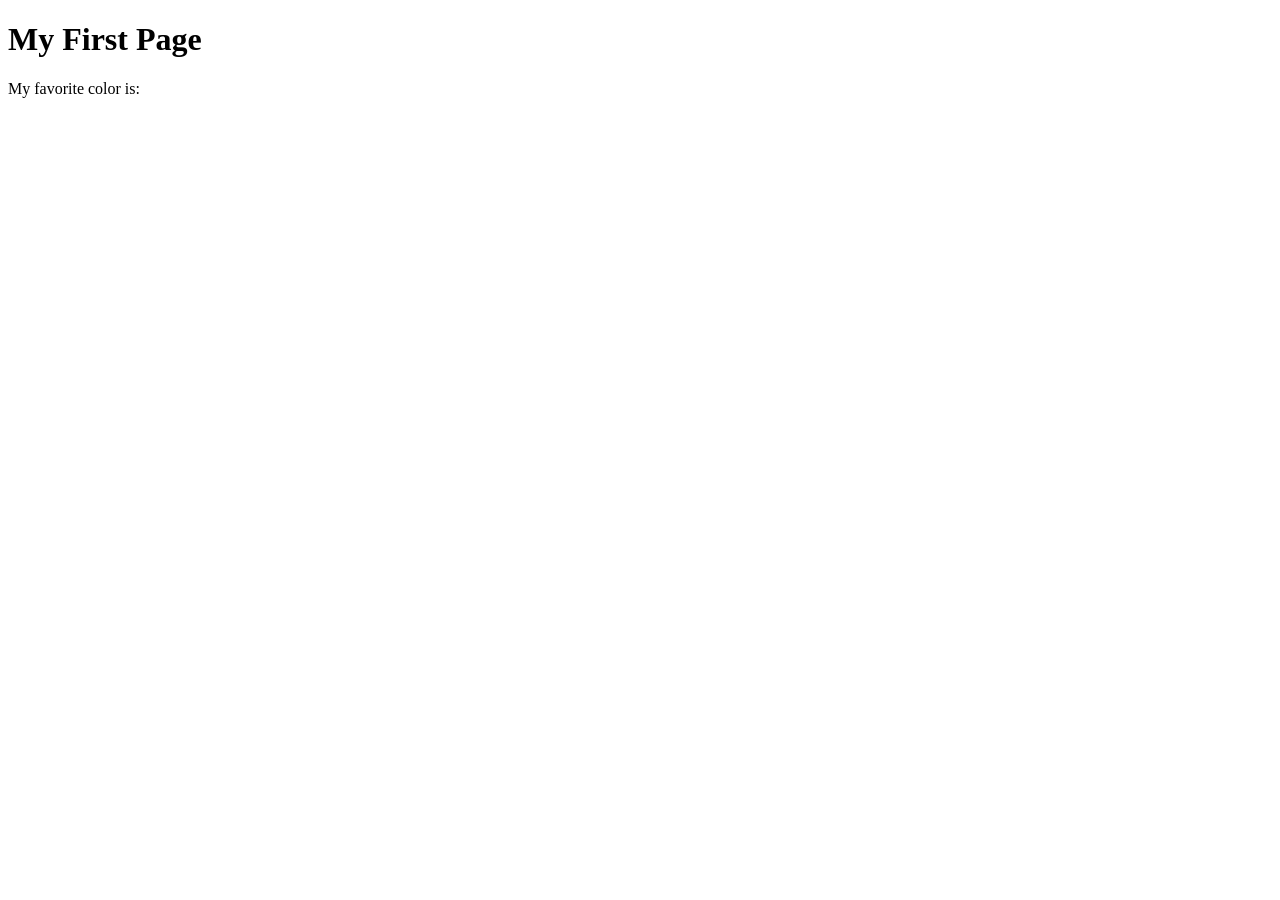
<file: week01/first-page.html>
<!DOCTYPE html>
<html lang="en">
<head>
    <meta charset="UTF-8">
    <meta name="viewport" content="width=device-width, initial-scale=1.0">
    <title>My First Page</title>
</head>
<body>
    <h1>My First Page</h1>
    <p>My favorite color is: </p>
</body>
</html>
</file>
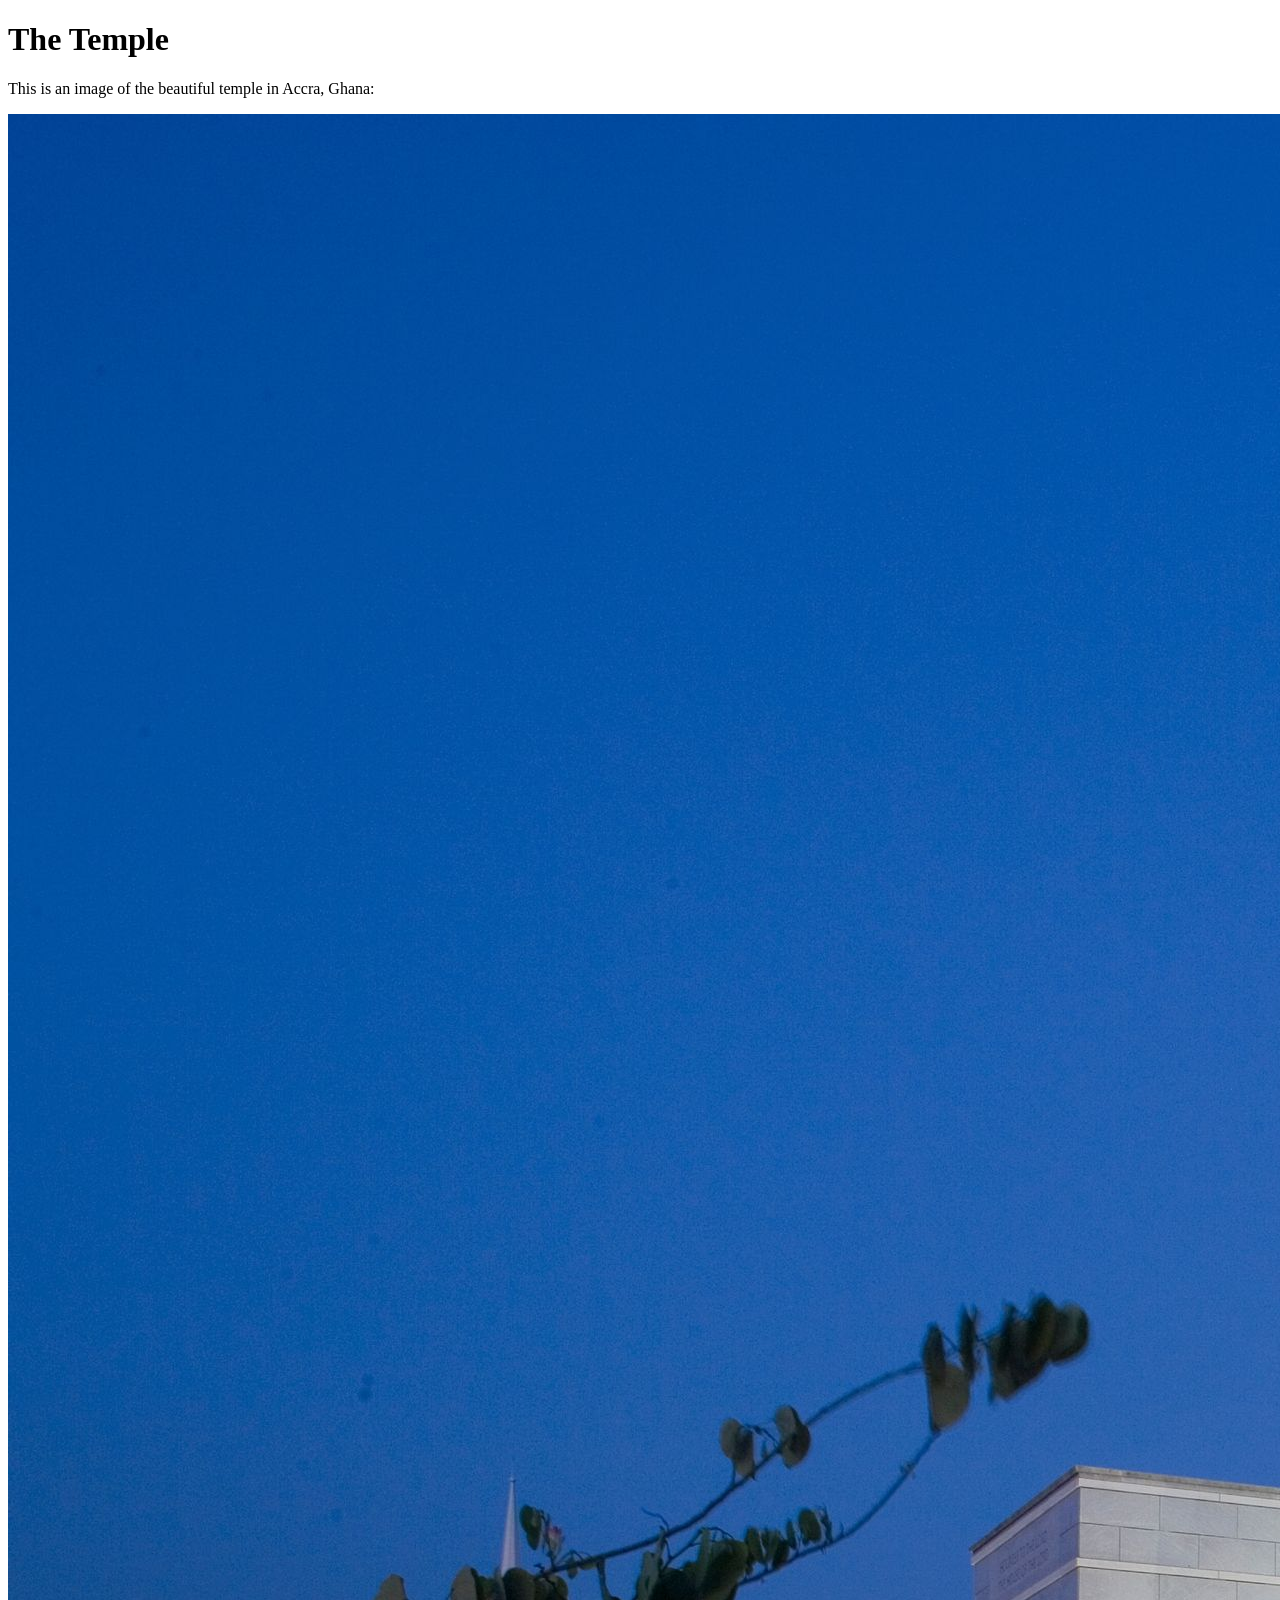
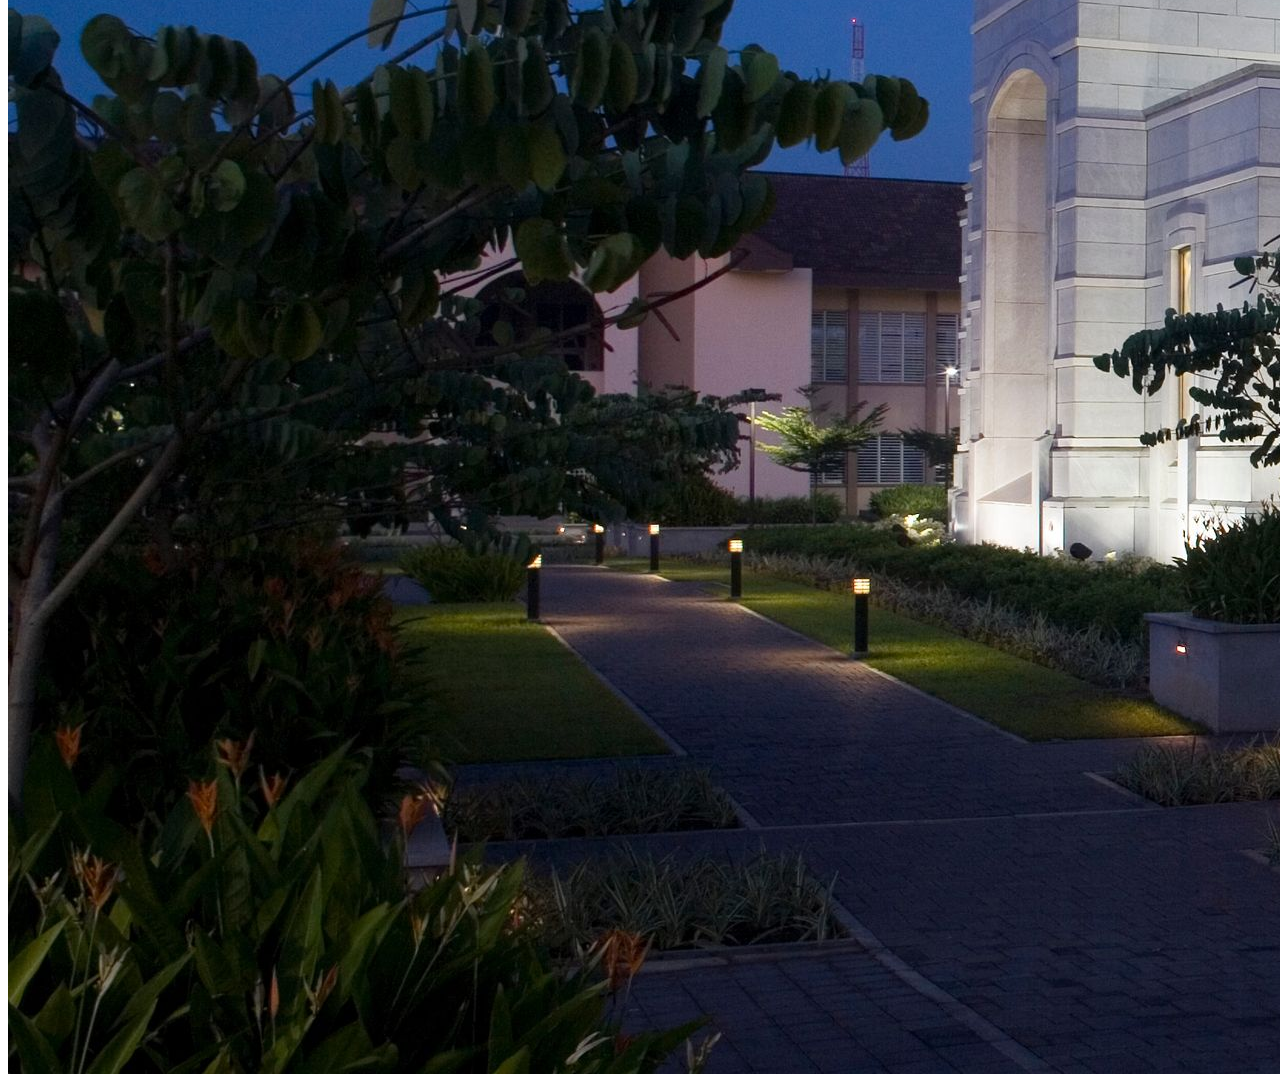
<file: week01/images.html>
<!DOCTYPE html>
<html lang="en">
<head>
    <meta charset="UTF-8">
    <meta name="viewport" content="width=device-width, initial-scale=1.0">
    <title>Temple Image</title>
</head>
<body>
    <h1>The Temple</h1>
    <p>This is an image of the beautiful temple in Accra, Ghana:</p>
    <img src="images/temple-large.jpeg" alt="The Accra Ghana Temple">
    
</body>
</html>
</file>
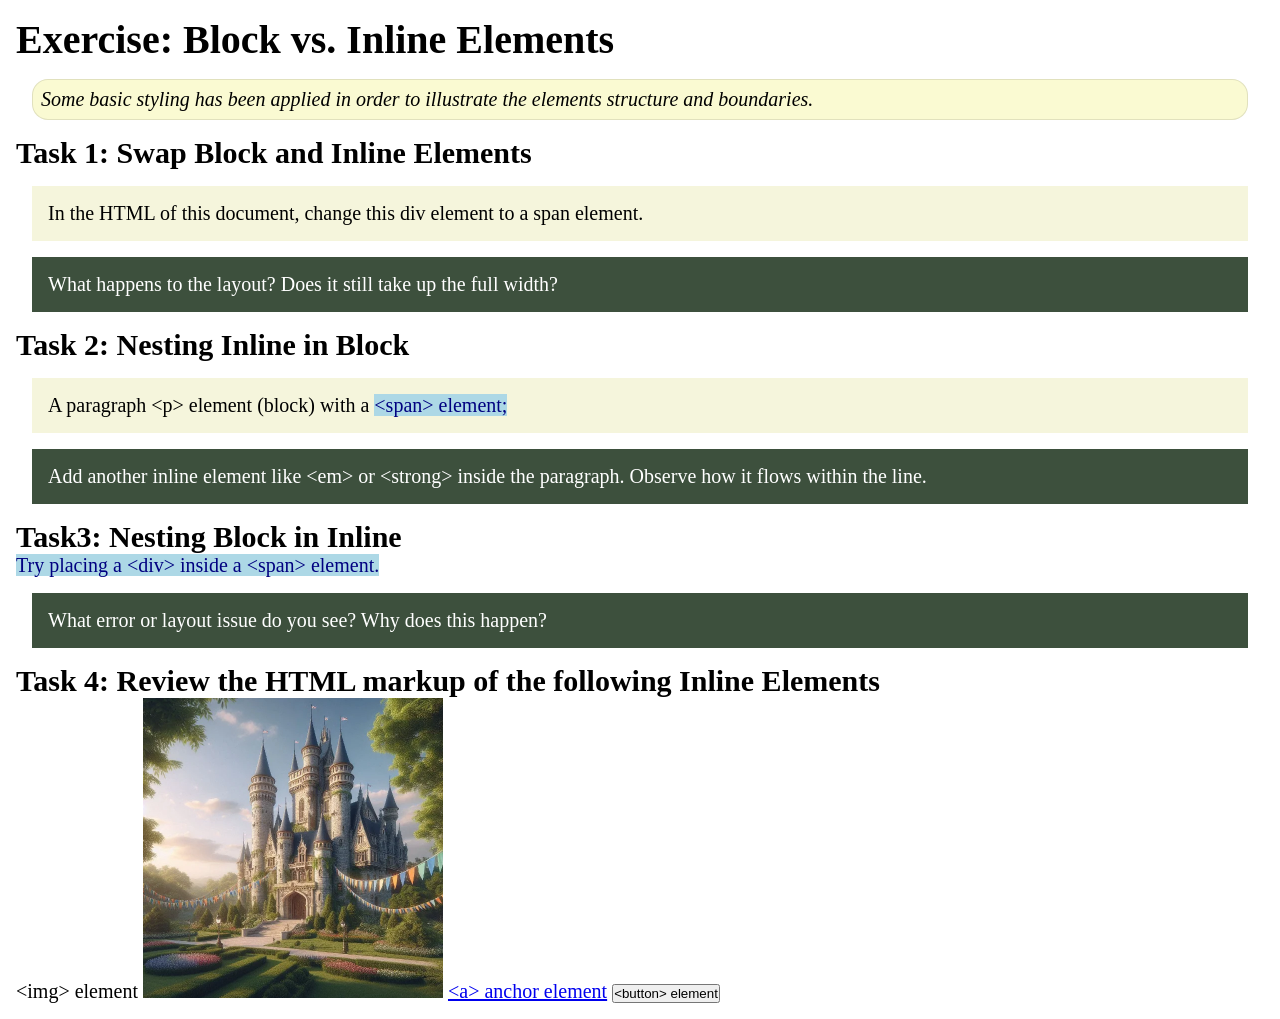
<file: week02/block-vs-inline.html>
<!DOCTYPE html>
<html lang="en">

<head>
    <meta charset="UTF-8">
    <meta name="viewport" content="width=device-width, initial-scale=1.0">
    <title>Exercise: Block vs. Inline Elements</title>
    <link rel="stylesheet" href="styles/block-vs-inline.css">
</head>

<body>
    <main>
        <h1>Exercise: Block vs. Inline Elements</h1>
        <p class="note">Some basic styling has been applied in order to illustrate the elements structure and
            boundaries.</p>

        <h2>Task 1: Swap Block and Inline Elements</h2>
        <div>In the HTML of this document, change this div element to a span element.</div>

        <p class="question">What happens to the layout? Does it still take up the full width?</p>

        <h2>Task 2: Nesting Inline in Block</h2>
        <p>A paragraph &lt;p&gt; element (block) with a <span>&lt;span&gt; element;</span></p>
        <p class="question">Add another inline element like &lt;em&gt; or &lt;strong&gt; inside the paragraph. Observe
            how it flows within the line.</p>

        <h2>Task3: Nesting Block in Inline</h2>
        <span>Try placing a &lt;div&gt; inside a &lt;span&gt; element.</span>
            <p class="question">What error or layout issue do you see? Why does this happen?</p>


            <h2>Task 4: Review the HTML markup of the following Inline Elements</h2>
        &lt;img&gt; element
        <img src="images/castle.webp" alt="placeholder image (images are inline)" width="300" height="300">
        <a href="https://churchofjesuschrist.org">&lt;a&gt; anchor element</a>
        <button type="button">&lt;button&gt; element</button>
    </main>
</body>

</html>
</file>
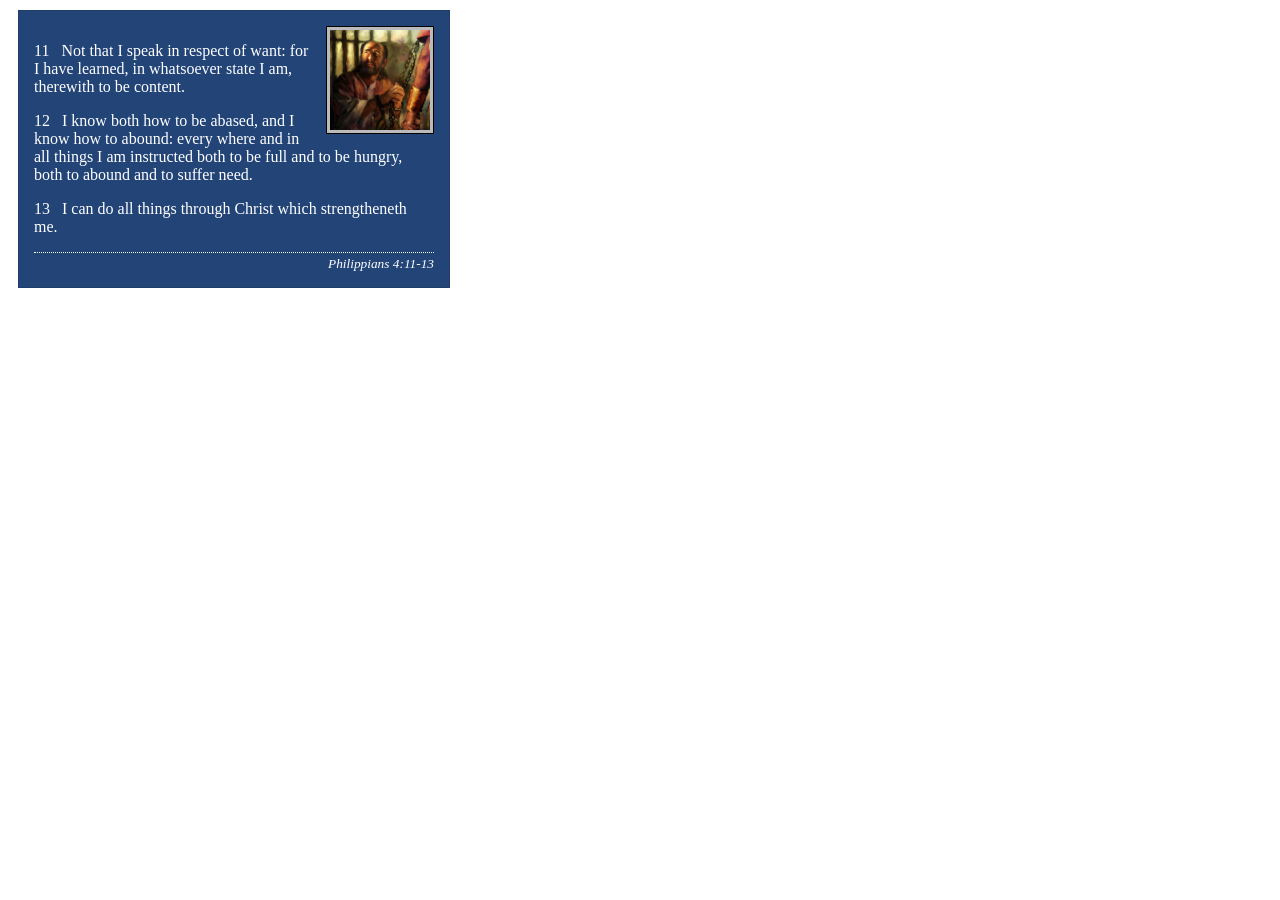
<file: week02/box-model-solution.html>
<!DOCTYPE html>
<html lang="en">
<head>
    <meta charset="UTF-8">
    <meta name="viewport" content="width=device-width, initial-scale=1.0">
    <title>Box Model Activity</title>
    <link rel="stylesheet" href="styles/box-model-solution.css">
</head>
<body>
    <main>
        <div class="callout">
            <img src="images/apostle-paul-imprisoned.webp" alt="Paul the Apostle - Imprisoned in Rome" width="200" height="200">
            <blockquote>
                <p>11 &nbsp; Not that I speak in respect of want: for I have learned, in whatsoever state I am, therewith to be content.</p>
                <p>12 &nbsp; I know both how to be abased, and I know how to abound: every where and in all things I am instructed both to be full and to be hungry, both to abound and to suffer need.</p>
                <p>13 &nbsp; I can do all things through Christ which strengtheneth me.</p>
            </blockquote>
            <cite>Philippians 4:11-13</cite>
        </div>
    </main>
</body>
</html>
</file>
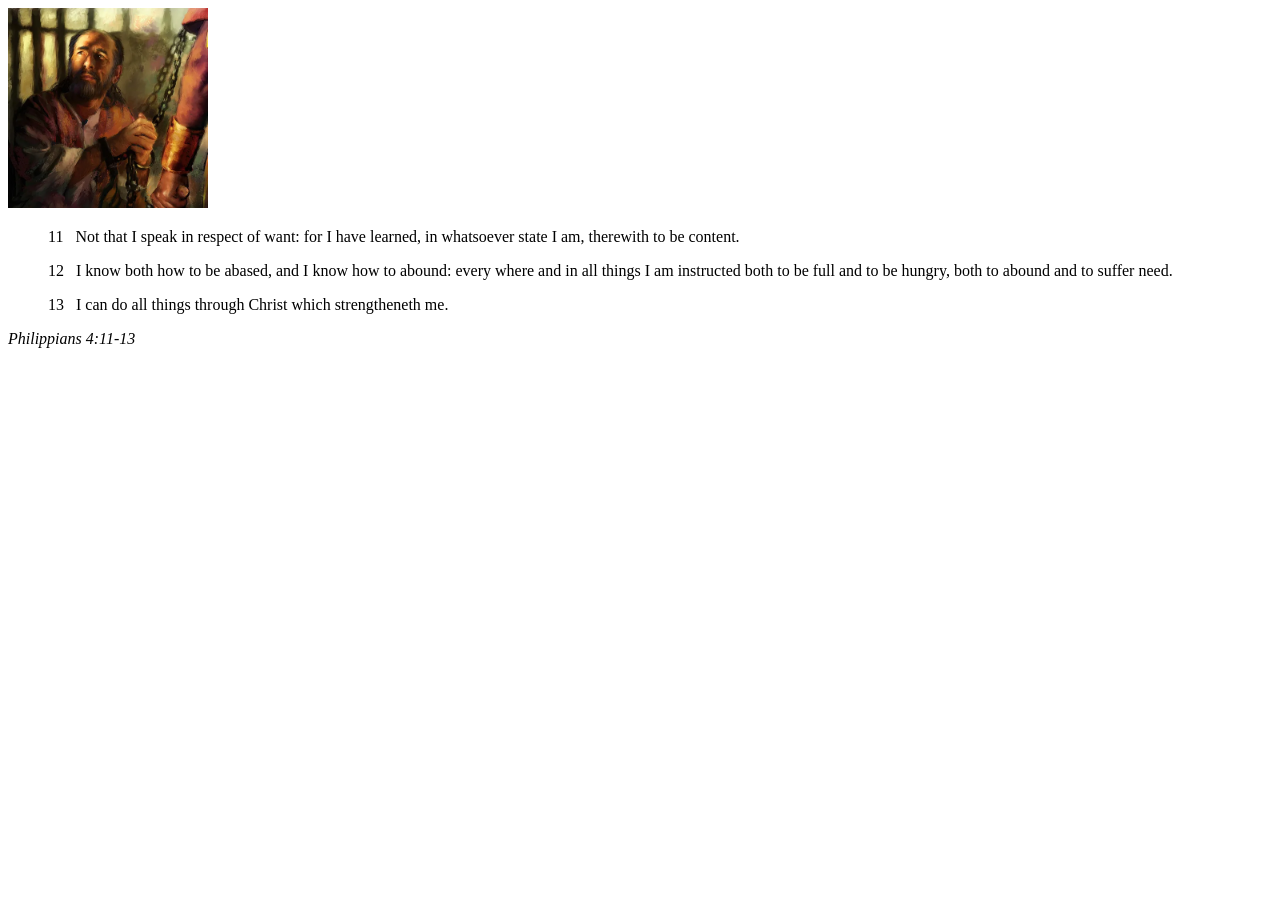
<file: week02/box-model.html>
<!DOCTYPE html>
<html lang="en">
<head>
    <meta charset="UTF-8">
    <meta name="viewport" content="width=device-width, initial-scale=1.0">
    <title>Box Model Activity</title>
</head>
<body>
    <main>
        <div class="callout">
            <img src="images/apostle-paul-imprisoned.webp" alt="Paul the Apostle - Imprisoned in Rome" width="200" height="200">
            <blockquote>
                <p>11 &nbsp; Not that I speak in respect of want: for I have learned, in whatsoever state I am, therewith to be content.</p>
                <p>12 &nbsp; I know both how to be abased, and I know how to abound: every where and in all things I am instructed both to be full and to be hungry, both to abound and to suffer need.</p>
                <p>13 &nbsp; I can do all things through Christ which strengtheneth me.</p>
            </blockquote>
            <cite>Philippians 4:11-13</cite>
        </div>
    </main>
</body>
</html>
</file>
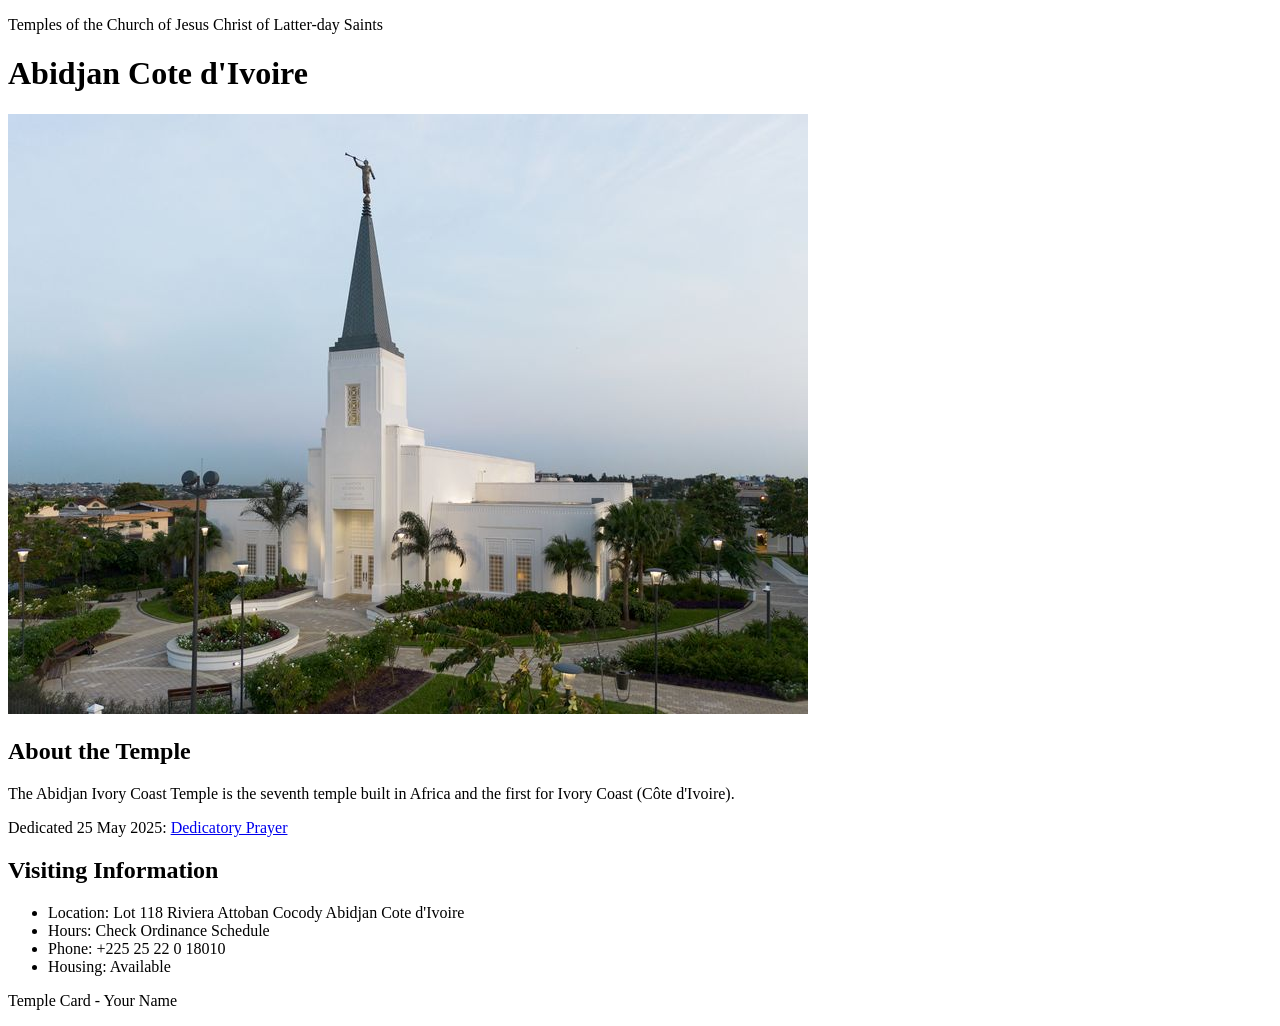
<file: week02/temple.html>
<!DOCTYPE html>
<html lang="en">

<head>
    <meta charset="UTF-8">
    <meta name="viewport" content="width=device-width, initial-scale=1.0">
    <title>Temple Card - Abidjan Cote d'Ivoire</title>
</head>

<body>
    <header>
        <p>Temples of the Church of Jesus Christ of Latter-day Saints</p>
    </header>
    <main>
        <h1>Abidjan Cote d'Ivoire</h1>
        <picture>
            <img src="images/abidjan-ivory-coast.jpeg" alt="Abidjan Cote d'Ivoire Temple">
        </picture>
        <section>
            <h2>About the Temple</h2>
            <p>The Abidjan Ivory Coast Temple is the seventh temple built in Africa and the first for Ivory Coast (Côte
                d'Ivoire).</p>
            <p>Dedicated 25 May 2025: <a
                    href="https://www.churchofjesuschrist.org/temples/dedicatory-prayer/abidjan-ivory-coast-temple/2025-05-25?lang=eng"
                    target="_blank" rel="noopener noreferrer">Dedicatory Prayer</a></p>
        </section>
        <section>
            <h2>Visiting Information</h2>
            <ul>
                <li>Location: Lot 118 Riviera Attoban Cocody Abidjan Cote d'Ivoire</li>
                <li>Hours: Check Ordinance Schedule</li>
                <li>Phone: +225 25 22 0 18010</li>
                <li>Housing: Available</li>
            </ul>
        </section>
    </main>
    <footer>
        <p>Temple Card - Your Name</p>
    </footer>
</body>

</html>
</file>
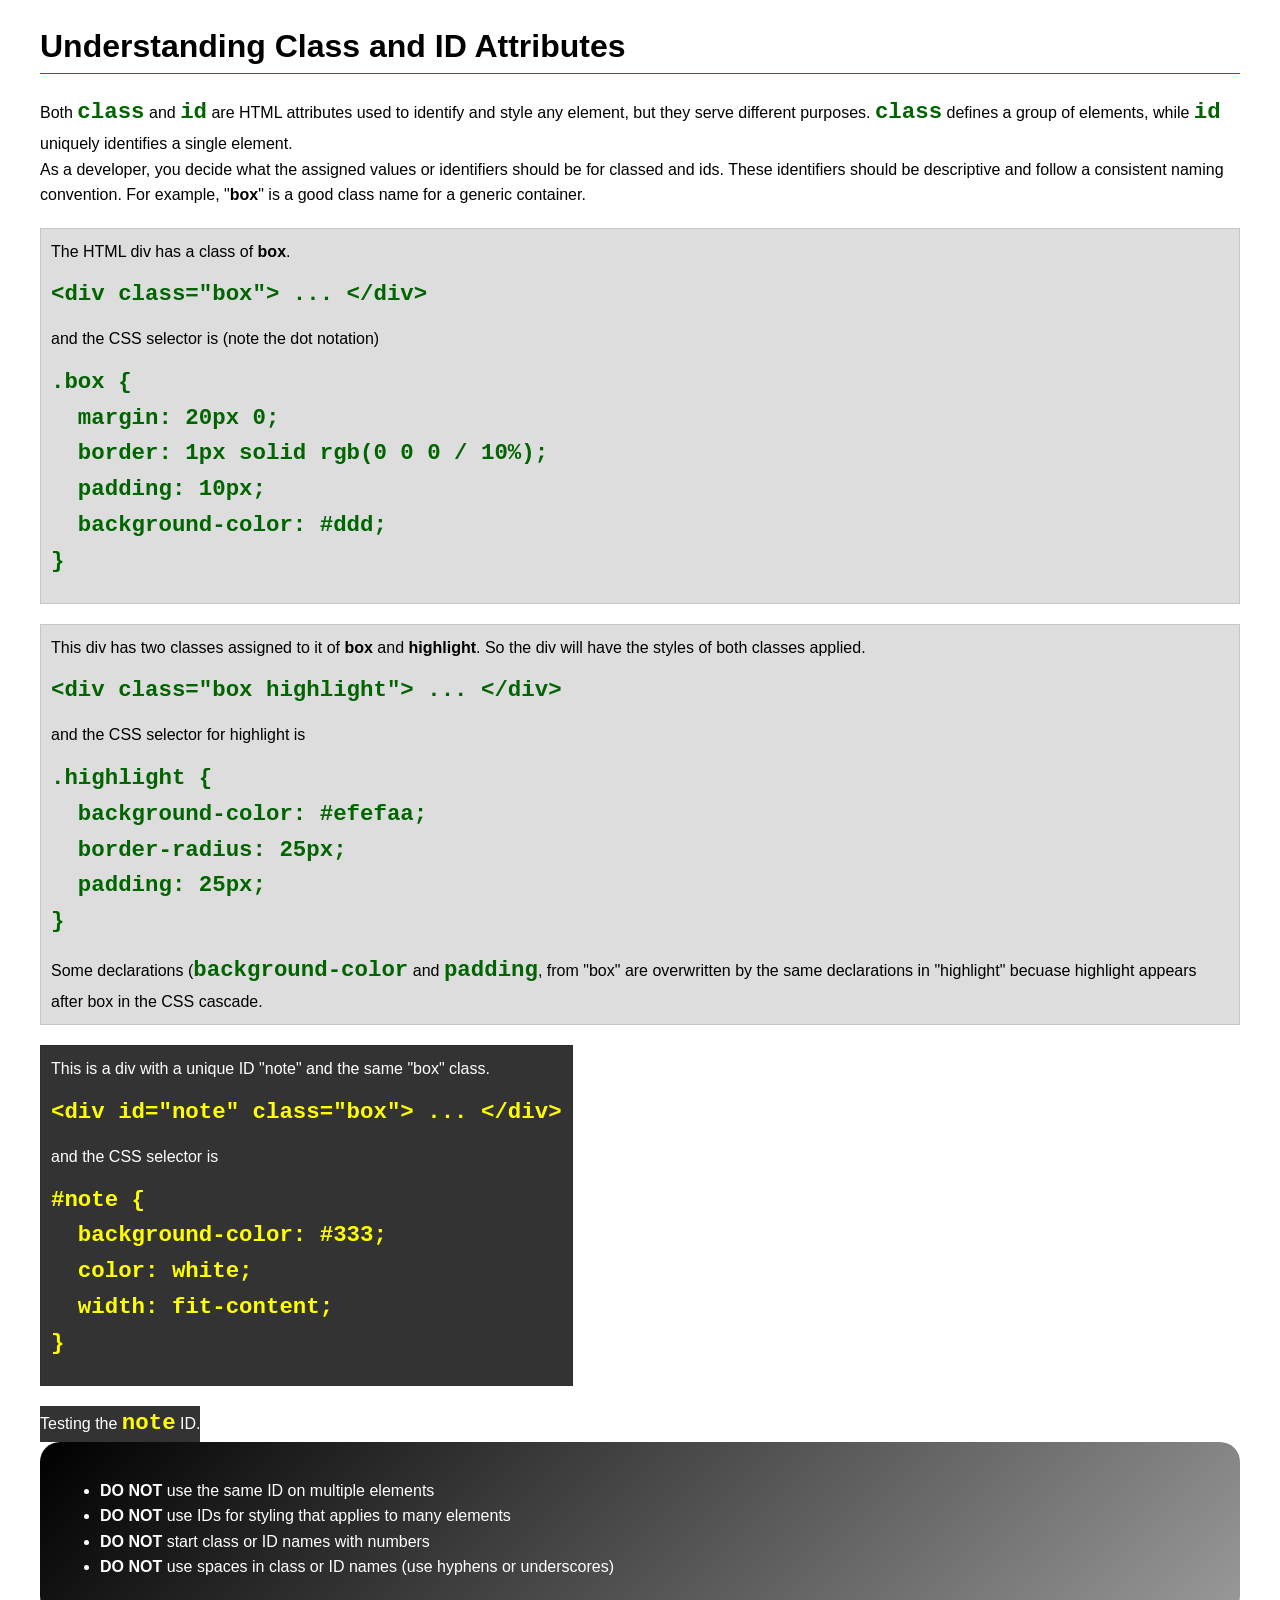
<file: week03/class-and-id.html>
<!DOCTYPE html>
<html lang="en">

<head>
    <meta charset="UTF-8">
    <meta name="viewport" content="width=device-width, initial-scale=1.0">
    <title>Class vs ID Attributes</title>
    <link rel="stylesheet" href="styles/class-and-id.css">
</head>

<body>
    <h1>Understanding Class and ID Attributes</h1>
    <p>Both <code>class</code> and <code>id</code> are HTML attributes used to identify and style
        any element, but they
        serve different purposes. <code>class</code> defines a group of elements, while
        <code>id</code> uniquely
        identifies a single element.</p>
    <p>As a developer, you decide what the assigned values or identifiers should be for classed and
        ids. These
        identifiers should be
        descriptive and follow a consistent naming convention. For example, "<strong>box</strong>"
        is a good class name
        for a generic container.</p>
    <div class="box">
        <p>The HTML div has a class of <strong>box</strong>.</p>
        <pre><code class="html">&lt;div class="box"&gt; ... &lt;/div&gt;</code></pre>
        and the CSS selector is (note the dot notation)
        <pre><code class="css">.box {
  margin: 20px 0;
  border: 1px solid rgb(0 0 0 / 10%);
  padding: 10px;
  background-color: #ddd; 
}</code></pre>
    </div>

    <div class="box">
        <p>This div has two classes assigned to it of <strong>box</strong> and
            <strong>highlight</strong>. So the div
            will have the styles of both classes applied.</p>
        <pre><code class="html">&lt;div class="box highlight"&gt; ... &lt;/div&gt;</code></pre>
        and the CSS selector for highlight is
        <pre><code class="css">.highlight {
  background-color: #efefaa;
  border-radius: 25px;
  padding: 25px;
}</code></pre>
        <p>Some declarations (<code>background-color</code> and <code>padding</code>, from "box" are
            overwritten by the same declarations in "highlight" becuase highlight appears after box
            in the CSS cascade.</p>
    </div>

    <div id="note" class="box">
        <p>This is a div with a unique ID "note" and the same "box" class.</p>
        <pre><code class="html">&lt;div id="note" class="box"&gt; ... &lt;/div&gt;</code></pre>
        and the CSS selector is
        <pre><code class="css">#note {
  background-color: #333;
  color: white;
  width: fit-content;
}</code></pre>
    </div>

    <div id="note">
        <p>Testing the <code>note</code> ID.</p>
    </div>

    <section id="best-practice">
        <ul>
            <li><strong>DO NOT</strong> use the same ID on multiple elements</li>
            <li><strong>DO NOT</strong> use IDs for styling that applies to many elements</li>
            <li><strong>DO NOT</strong> start class or ID names with numbers</li>
            <li><strong>DO NOT</strong> use spaces in class or ID names (use hyphens or underscores)
            </li>
        </ul>
    </section>


</body>

</html>
</file>
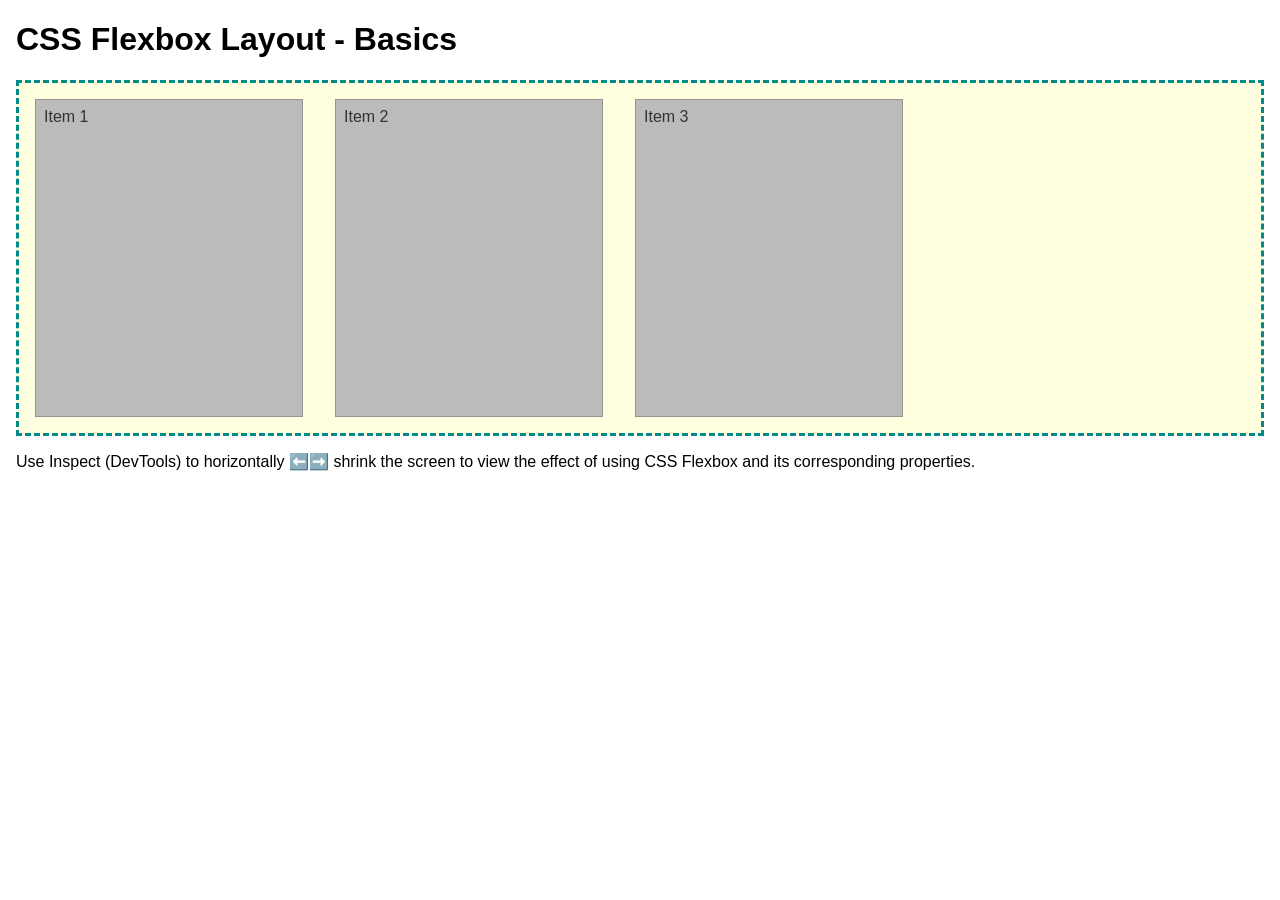
<file: week04/flexbox-layout.html>
<!DOCTYPE html>
<html lang="en">
<head>
    <meta charset="UTF-8">
    <meta name="viewport" content="width=device-width, initial-scale=1.0">
    <title>CSS Flexbox Layout - Basics</title>
    <link rel="stylesheet" href="styles/flexbox.css">
</head>
<body>
    <main>
        <h1>CSS Flexbox Layout - Basics</h1>
        <div class="flex-container">
            <div class="flex-item item1">Item 1</div>
            <div class="flex-item item2">Item 2</div>
            <div class="flex-item item3">Item 3</div>
        </div>
        <p>Use Inspect (DevTools) to horizontally ⬅️➡️ shrink the screen to view the effect of using CSS Flexbox and its corresponding properties.</p>
    </main>
</body>
</html>
</file>
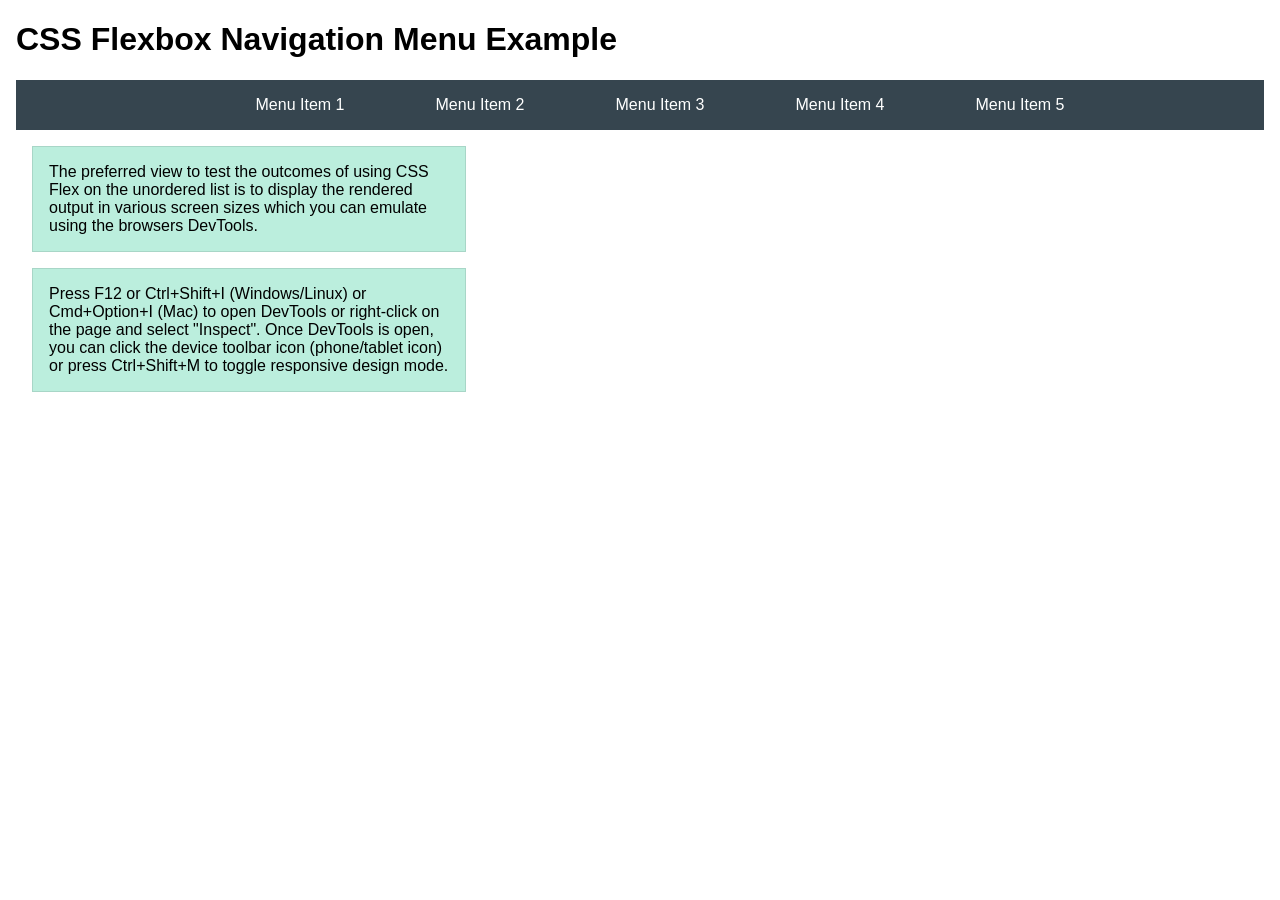
<file: week04/flexbox-menu.html>
<!DOCTYPE html>
<html lang="en">
<head>
    <meta charset="UTF-8">
    <meta name="viewport" content="width=device-width, initial-scale=1.0">
    <title>CSS Flexbox - Navigation Menu</title>
    <link rel="stylesheet" href="styles/flexbox-menu.css">
</head>
<body>
    <main>
        <h1>CSS Flexbox Navigation Menu Example</h1>
        <nav>
            <ul>
                <li><a href="#">Menu Item 1</a></li>
                <li><a href="#">Menu Item 2</a></li>
                <li><a href="#">Menu Item 3</a></li>
                <li><a href="#">Menu Item 4</a></li>
                <li><a href="#">Menu Item 5</a></li>
            </ul>
        </nav>
        <p>The preferred view to test the outcomes of using CSS Flex on the unordered list is to display the rendered output in various screen sizes which you can emulate using the browsers DevTools.</p>

        <p>Press F12 or Ctrl+Shift+I (Windows/Linux) or Cmd+Option+I (Mac) to open DevTools or right-click on the page and select "Inspect". Once DevTools is open, you can click the device toolbar icon (phone/tablet icon) or press Ctrl+Shift+M to toggle responsive design mode.</p>

                      
        
    </main>
</body>
</html>
</file>
<file: week02/styles/block-vs-inline.css>
* {
    margin: 0;
    padding: 0;
}

body {
    font-size: 20px;
    margin: 1rem;
}

p,
div {
    background-color: beige;
    margin: 1rem;
    padding: 1rem;
}

span {
    color: navy;
    background-color: lightblue;
}

code {
    margin: 0;
    padding: 0;
    color: green;
    font-size: 1.2rem;
}

.note {
    font-style: italic;
    background-color: lightgoldenrodyellow;
    border-radius: 1rem;
    border: 1px solid rgb(0 0 0 / 10%);
    margin: 1rem;
    padding: .5rem;
}

.question {
    background-color: #3d503d;
    color: #fff;
}
</file>
<file: week02/styles/box-model-solution.css>
.callout {
    max-width: 400px;
    margin: 10px;
    border: 1px solid rgba(0, 0, 0, .1);
    padding: 15px;
    background-color: #247;
    color: #fff;
}

.callout img {
    float: right;
    margin: 0 0 10px 15px;
    border: 1px solid #000;
    padding: 3px;
    background-color: #bbb;
    width: 100px;
    height: auto;

}

blockquote {
    margin: 0;
}

cite {
    display: block;
    border-top: 1px dotted #fff;
    padding-top: 3px;
    text-align: right;
    font-size: smaller;
}
</file>
<file: week03/styles/class-and-id.css>
body {
    font-family: Arial, sans-serif;
    line-height: 1.6;
    margin: 0;
    padding: 0 40px;
}

h1 {
    border-bottom: 1px solid rgb(0 110 182);
    padding-bottom: 0;
}



p {
    margin: 0;
}

code {
    color: darkgreen;
    font-weight: 700;
    font-size: 1.4rem;
}

/* Class examples - can be reused */

.box {
    margin: 20px 0;
    border: 1px solid rgb(0 0 0 / 10%);
    padding: 10px;
    background-color: #ddd; /* this is shorthand for #dddddd */
}

.highlight {
    background-color: #efefaa;
    border-radius: 25px;
    padding: 25px;
}

/* ID examples - should be unique */

#note {
    background-color: #333;
    color: white;
    width: fit-content;
}

#note code {
    color: yellow;
}

#best-practice {
    background: linear-gradient(135deg, #000 0%, #999 100%);
    color: white;
    border-radius: 20px;
    padding: 20px
}
</file>
<file: week04/styles/flexbox.css>
body {
    font-family: Helvetica, Arial, sans-serif;
    margin: 1rem;
}

.flex-container {
    border: 3px dashed darkcyan;
    background-color: lightyellow;
    display: flex;
    flex-wrap: wrap;
}

.flex-item {
    width: 250px;
    margin: 1rem;
    border: 1px solid rgb(0 0 0 / 20%);
    padding: 0.5rem;
    background-color: #bbb;
    color: #333;
}

.item1 {
    min-height: 100px;
}

.item2 {
    min-height: 200px;
}

.item3 {
    min-height: 300px;
}
</file>
<file: week04/styles/flexbox-menu.css>
body {
    font-family: Helvetica, Arial, sans-serif;
    margin: 1rem;
}

nav {
    background-color: #36454f;
}

nav ul {
    list-style-type: none;
    display: flex;
    flex-wrap: wrap;
    max-width: 900px;
    margin: 0 auto;
    justify-content: space-around;
    align-items: center;
}

nav a {
    display: block;
    color: #fff;
    text-align: center;
    padding: 1rem;
    text-decoration: none;
}

p {
    margin: 1rem;
    border: 1px solid rgb(0 0 0 / 10%);
    padding: 1rem;
    background-color: #bed;
    max-width: 400px;
}

#devtools-btn {
    background-color: #36454f;
    color: white;
    border: none;
    padding: 12px 24px;
    margin: 1rem;
    font-size: 16px;
    font-family: Helvetica, Arial, sans-serif;
    border-radius: 4px;
    cursor: pointer;
    transition: background-color 0.3s ease;
}

#devtools-btn:hover {
    background-color: #4a5a6a;
}

#devtools-btn:active {
    background-color: #2a3a4a;
}
</file>
